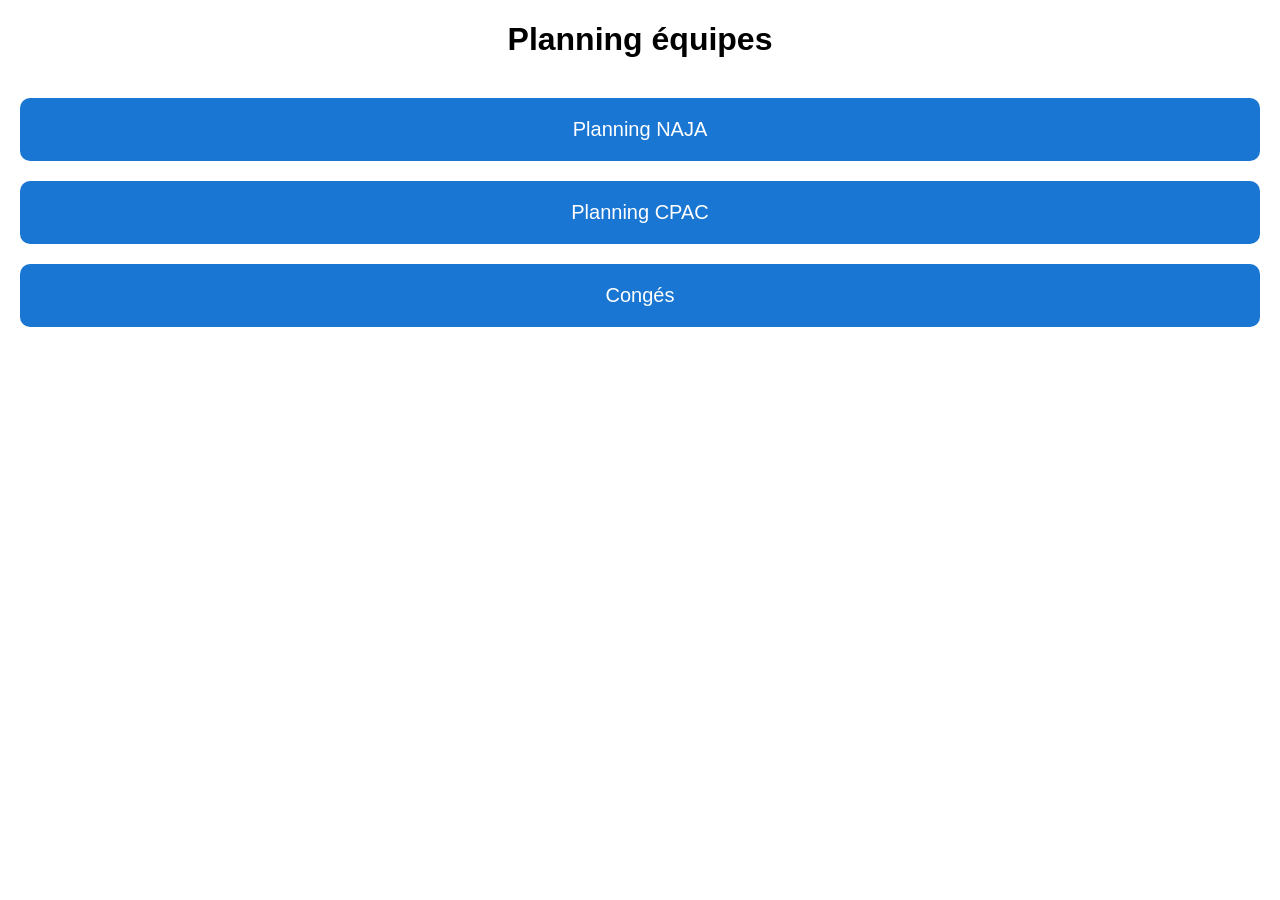
<file: index.html>
<!DOCTYPE html>
<html>

<head>

<meta charset="UTF-8">
<meta name="viewport" content="width=device-width, initial-scale=1">

<title>Planning équipes</title>

<link rel="stylesheet" href="css/style.css">

</head>

<body>

<h1>Planning équipes</h1>

<div class="menu">

<a class="btn" href="planning.html?team=NAJA">Planning NAJA</a>

<a class="btn" href="planning.html?team=CPAC">Planning CPAC</a>

<a class="btn" href="conges.html">Congés</a>

</div>

</body>

</html>
</file>
<file: css/style.css>
body{

font-family: Arial;
margin:20px;
text-align:center;

}

h1{

margin-bottom:40px;

}

.menu{

display:flex;
flex-direction:column;
gap:20px;

}

.btn{

background:#1976d2;
color:white;
padding:20px;
text-decoration:none;
border-radius:10px;
font-size:20px;

}

.btn:hover{

background:#125ea8;

}
</file>
